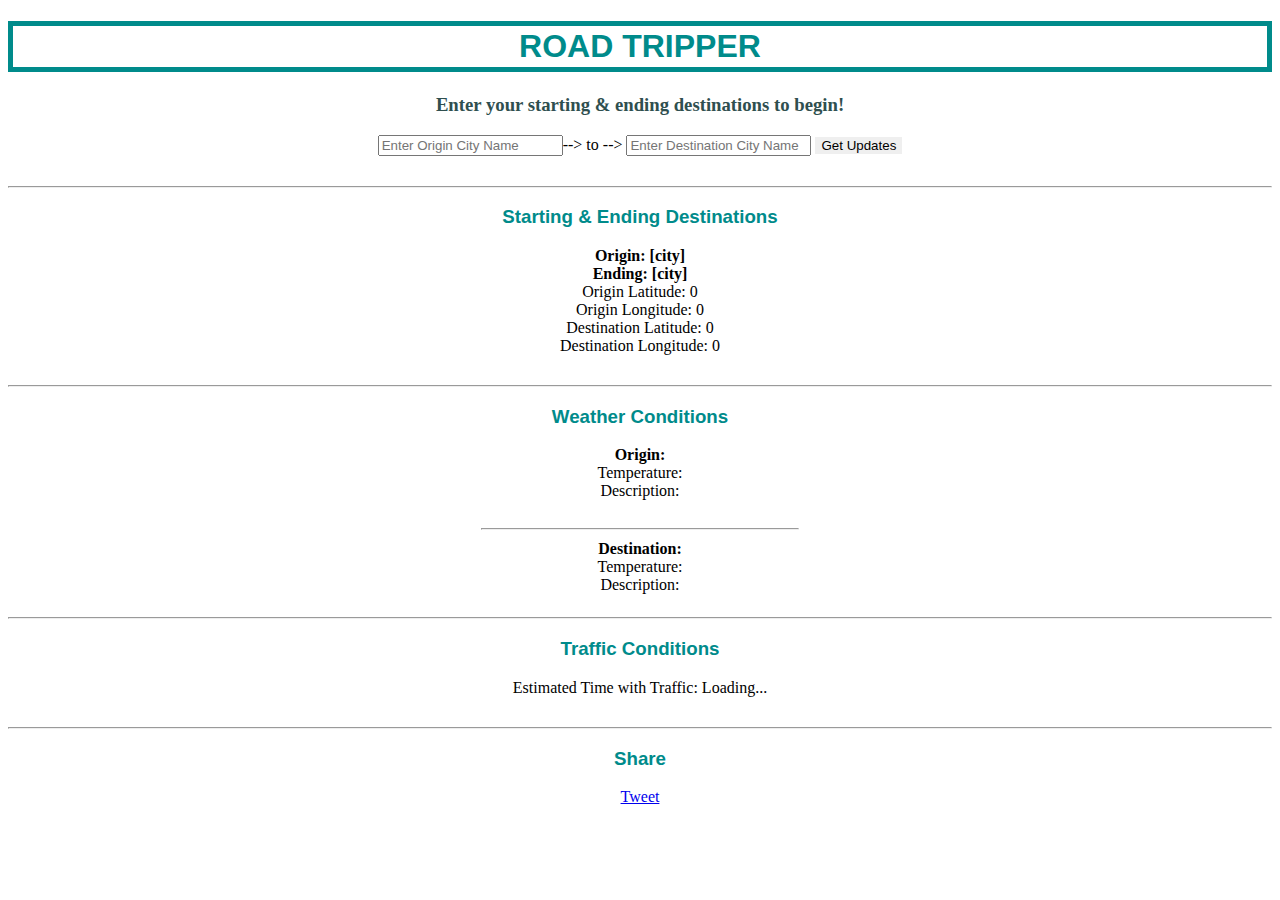
<file: index.html>
<!DOCTYPE html>

<html lang="en">
<head>
    <meta charset="UTF-8">
    <meta http-equiv="X-UA-Compatible" content="IE=edge">
    <meta name="viewport" content="width=device-width, initial-scale=1.0">
    <link rel="stylesheet" href="weather.css">

    <title>Roadtripper</title>
    <link rel="icon" type="image/x-icon" href="favicon.ico">

</head>
<body>


    <div class = "main">
<h1 style = "color: darkcyan; text-align:center; font-weight: bold; font-family: 'Franklin Gothic Medium', sans-serif; padding: 2px; border: solid 5px;">ROAD TRIPPER</h1>
<h3 style = "text-align: center; color: darkslategrey">Enter your starting & ending destinations to begin!</h2>
    <form id="input" class = "main" style="text-align: center;">
      <input type="text" id="origin-city" placeholder="Enter Origin City Name">--> to -->
      <input type="text" id="dest-city" placeholder="Enter Destination City Name">
        <input type="submit" value="Get Updates" style="border: 3px darkcyan;">
      </form>

    <hr style="margin-top: 30px">
    <h3 style="font-family: 'Franklin Gothic Medium', sans-serif; color: darkcyan; text-align: center;">Starting & Ending Destinations</h3>

    <div id =cityNameDiv style = "text-align: center; font-weight: bold;">
        <span id="cityNameSetup">Origin: </span>
        <span id="cityName" >[city]</span>
        <br/>

        <span id="destCityNameSetup">Ending: </span>
        <span id="destCityName">[city]</span>
      </div>


      <div id =latAndLong style=" text-align: center;">
        <span id="lat">Origin Latitude: </span>
        <span id="latVal" >0</span>
        <br/>
        <span id="lon">Origin Longitude: </span>
        <span id="lonVal" >0</span>
        <br/>
        <span id="latdest">Destination Latitude: </span>
        <span id="latValdest" >0</span>
        <br/>
        <span id="londest">Destination Longitude: </span>
        <span id="lonValdest" >0</span>
      </div>

<hr style="margin-top: 30px">
<h3 style="font-family: 'Franklin Gothic Medium', sans-serif; color: darkcyan; text-align: center;">Weather Conditions</h3>
  <div class="weather" style="text-align: center;">



    <div id="weatherContainer">
      <div id =cityNameDiv style="font-weight: bold;">
        <span id="cityNameSetup">Origin: </span>
        <span id="startingName" ></span>

      </div>



      <span >Temperature: </span>

      <span id="temp"></span>
      <span id="main"></span>

      <div id=descriptionDiv>
        <span >Description: </span>

        <span id="discription"></span>
      </div>
      <img id="image">

      <hr style="width: 25%; margin-top: 10px; margin-bottom: 10px;">

      <div id =destCityNameDiv style="font-weight:bold;">
        <span id="destCityNameSetup">Destination: </span>
        <span id="endingName" ></span>

      </div>


      <span >Temperature: </span>

      <span id="temp2"></span>
      <span id="main2"></span>

      <div id=descriptionDiv>
        <span >Description: </span>

        <span id="discription2"></span>
      </div>
      <img id="image2">

      <!-- <div id =latAndLong>
        <span id="lat">LatOrigin: </span>
        <span id="latVal" >0</span>
        <br/>
        <span id="lon">LonOrigin: </span>
        <span id="lonVal" >0</span>
        <br/>
        <span id="latdest">LatDest: </span>
        <span id="latValdest" >0</span>
        <br/>
        <span id="londest">LonDest: </span>
        <span id="lonValdest" >0</span>
      </div> -->
    </div>
</div>

<hr style="margin-top: 5px; margin-bottom: 5px; ">
<h3 style="font-family: 'Franklin Gothic Medium', sans-serif; color: darkcyan; text-align: center;">Traffic Conditions</h3>


    <div id="trafficContainer" style="text-align: center">
      <span id="estimatedTime">Estimated Time with Traffic: </span>
      <span id="timeWithTraffic">Loading...</span>
    </div>

    <hr style="margin-top: 30px; margin-bottom: 5px; ">
    <h3 style="font-family: 'Franklin Gothic Medium', sans-serif; color: darkcyan; text-align: center;">Share</h3>

  <div style="text-align:center">
  <a class="twitter-share-button"
    href="https://twitter.com/intent/tweet?text=I+just+made+a+travel+plan+using+Roadtripper%21"
    data-size="large">
  Tweet</a>
  <script src="weather.js"></script>
  <script async src="https://platform.twitter.com/widgets.js" charset="utf-8"></script>
</div>
</div>
</body>




</html>
</file>
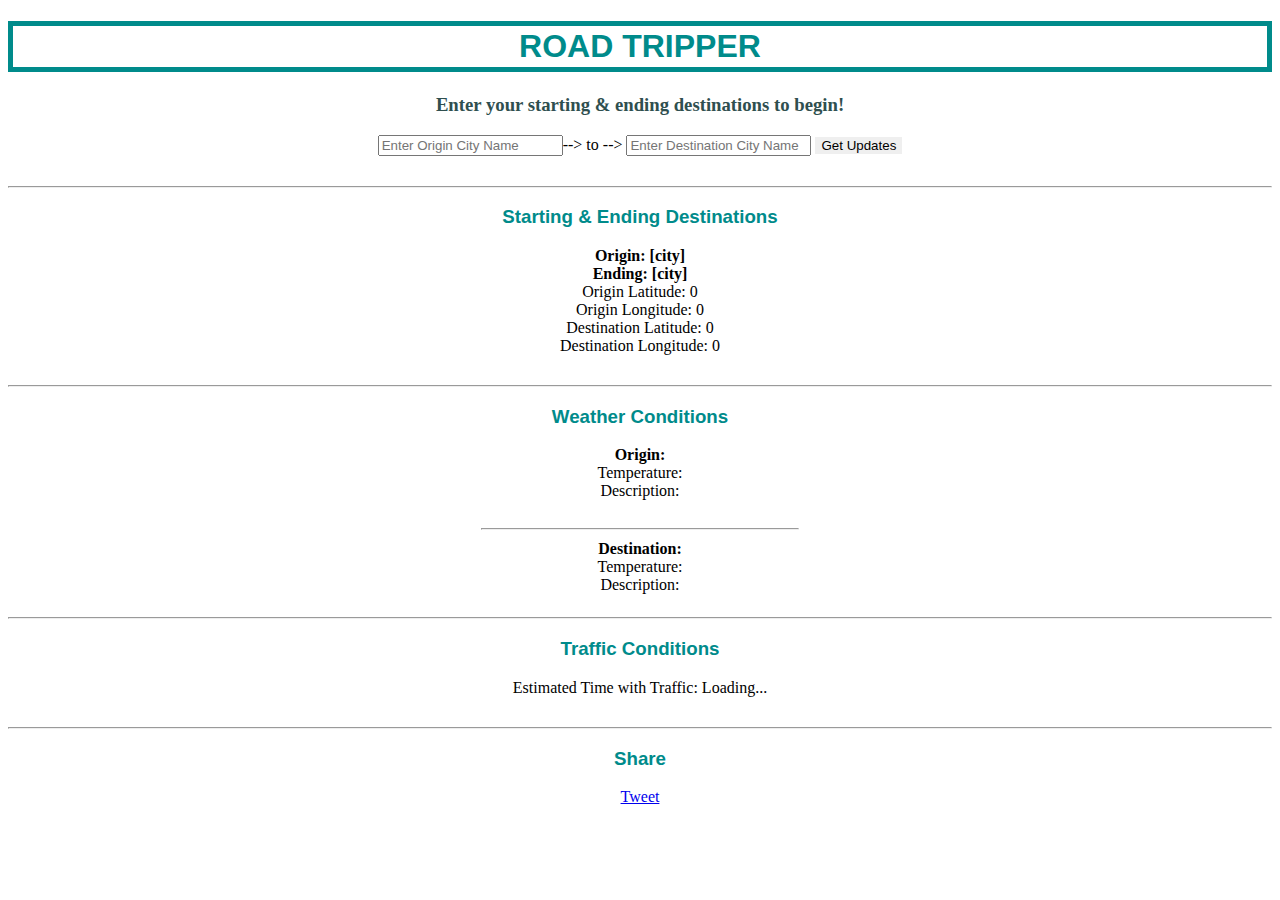
<file: webTest.html>
<!DOCTYPE html>

<html lang="en">
<head>
    <meta charset="UTF-8">
    <meta http-equiv="X-UA-Compatible" content="IE=edge">
    <meta name="viewport" content="width=device-width, initial-scale=1.0">
    <link rel="stylesheet" href="weather.css">

    <title>Roadtripper</title>
    <link rel="icon" type="image/x-icon" href="favicon.ico">

</head>
<body>


    <div class = "main">
<h1 style = "color: darkcyan; text-align:center; font-weight: bold; font-family: 'Franklin Gothic Medium', sans-serif; padding: 2px; border: solid 5px;">ROAD TRIPPER</h1>
<h3 style = "text-align: center; color: darkslategrey">Enter your starting & ending destinations to begin!</h2>
    <form id="input" class = "main" style="text-align: center;">
      <input type="text" id="origin-city" placeholder="Enter Origin City Name">--> to -->
      <input type="text" id="dest-city" placeholder="Enter Destination City Name">
        <input type="submit" value="Get Updates" style="border: 3px darkcyan;">
      </form>

    <hr style="margin-top: 30px">
    <h3 style="font-family: 'Franklin Gothic Medium', sans-serif; color: darkcyan; text-align: center;">Starting & Ending Destinations</h3>

    <div id =cityNameDiv style = "text-align: center; font-weight: bold;">
        <span id="cityNameSetup">Origin: </span>
        <span id="cityName" >[city]</span>
        <br/>

        <span id="destCityNameSetup">Ending: </span>
        <span id="destCityName">[city]</span>
      </div>


      <div id =latAndLong style=" text-align: center;">
        <span id="lat">Origin Latitude: </span>
        <span id="latVal" >0</span>
        <br/>
        <span id="lon">Origin Longitude: </span>
        <span id="lonVal" >0</span>
        <br/>
        <span id="latdest">Destination Latitude: </span>
        <span id="latValdest" >0</span>
        <br/>
        <span id="londest">Destination Longitude: </span>
        <span id="lonValdest" >0</span>
      </div>

<hr style="margin-top: 30px">
<h3 style="font-family: 'Franklin Gothic Medium', sans-serif; color: darkcyan; text-align: center;">Weather Conditions</h3>
  <div class="weather" style="text-align: center;">



    <div id="weatherContainer">
      <div id =cityNameDiv style="font-weight: bold;">
        <span id="cityNameSetup">Origin: </span>
        <span id="startingName" ></span>

      </div>



      <span >Temperature: </span>

      <span id="temp"></span>
      <span id="main"></span>

      <div id=descriptionDiv>
        <span >Description: </span>

        <span id="discription"></span>
      </div>
      <img id="image">

      <hr style="width: 25%; margin-top: 10px; margin-bottom: 10px;">

      <div id =destCityNameDiv style="font-weight:bold;">
        <span id="destCityNameSetup">Destination: </span>
        <span id="endingName" ></span>

      </div>


      <span >Temperature: </span>

      <span id="temp2"></span>
      <span id="main2"></span>

      <div id=descriptionDiv>
        <span >Description: </span>

        <span id="discription2"></span>
      </div>
      <img id="image2">

      <!-- <div id =latAndLong>
        <span id="lat">LatOrigin: </span>
        <span id="latVal" >0</span>
        <br/>
        <span id="lon">LonOrigin: </span>
        <span id="lonVal" >0</span>
        <br/>
        <span id="latdest">LatDest: </span>
        <span id="latValdest" >0</span>
        <br/>
        <span id="londest">LonDest: </span>
        <span id="lonValdest" >0</span>
      </div> -->
    </div>
</div>

<hr style="margin-top: 5px; margin-bottom: 5px; ">
<h3 style="font-family: 'Franklin Gothic Medium', sans-serif; color: darkcyan; text-align: center;">Traffic Conditions</h3>


    <div id="trafficContainer" style="text-align: center">
      <span id="estimatedTime">Estimated Time with Traffic: </span>
      <span id="timeWithTraffic">Loading...</span>
    </div>

    <hr style="margin-top: 30px; margin-bottom: 5px; ">
    <h3 style="font-family: 'Franklin Gothic Medium', sans-serif; color: darkcyan; text-align: center;">Share</h3>

  <div style="text-align:center">
  <a class="twitter-share-button"
    href="https://twitter.com/intent/tweet?text=Hello%20world"
    data-size="large">
  Tweet</a>
  <script src="weather.js"></script>
  <script async src="https://platform.twitter.com/widgets.js" charset="utf-8"></script>
</div>
</div>
</body>




</html>
</file>
<file: weather.css>
main {
    text-align: center;
    display: flex;

    justify-content: center;
    align-items: center;

}
body{
  margin-top:20px;
}

weather {
    text-align: center;
    display: flex;

    justify-content: center;
    align-items: center;
}
/* 
body{
    background: #afaffc;
  margin-top:20px;
}
form{
    background:#ff8080;
    padding: 5px;
    width: fit-content;
    margin: 0 auto;
    border-radius: 10px;
}
input[type="text"]{
    font-size: 1em;
    border:0;
    padding:10px;
    border-radius: 10px 0 0 10px;
    outline: 0;
}
input[type="submit"]{
    font-size: 1em;
    border:0;
    padding:10px;
    border-radius: 0 10px 10px 0;
    cursor:pointer;
}

#weatherContainer{
    position:absolute;
    top:50%;
    left:50%;
    transform:translate(-50%, -50%);
    background:rgb(158, 236, 158);
    padding: 20px;
    border-radius:15px;
    height:150px;
    width:300px;
    box-shadow: 0 0 20px 2px #5e5d5da9 ;
    
}

#cityName{
    position: absolute;
    top:0;
    left:0;
    font-size: 2.9em;
    width:290px;
    white-space: nowrap;
    overflow-x: scroll;
}

#image{
    position: absolute;
    top:10px;
    right:10px;
    background:#c6ccc1;
    height: 100px;
    border-radius: 50%;
    border: 0.2px dotted black;
    box-shadow: 0 0 20px 2px #bfd485 ;
}

#temp{
    position: absolute;
    bottom:20px;
    left:10px;
    font-size: 5em;
}

#main{
    position: absolute;
    bottom:40px;
    right:10px;
    font-size: 2em;

}

#discription{
    position: absolute;
    bottom:5px;
    right:0px;
    font-size: 1.1em;
    background:rgba(216, 250, 239, 0.555);
    border-radius: 0 0 10px 10px;
}




 */
</file>
